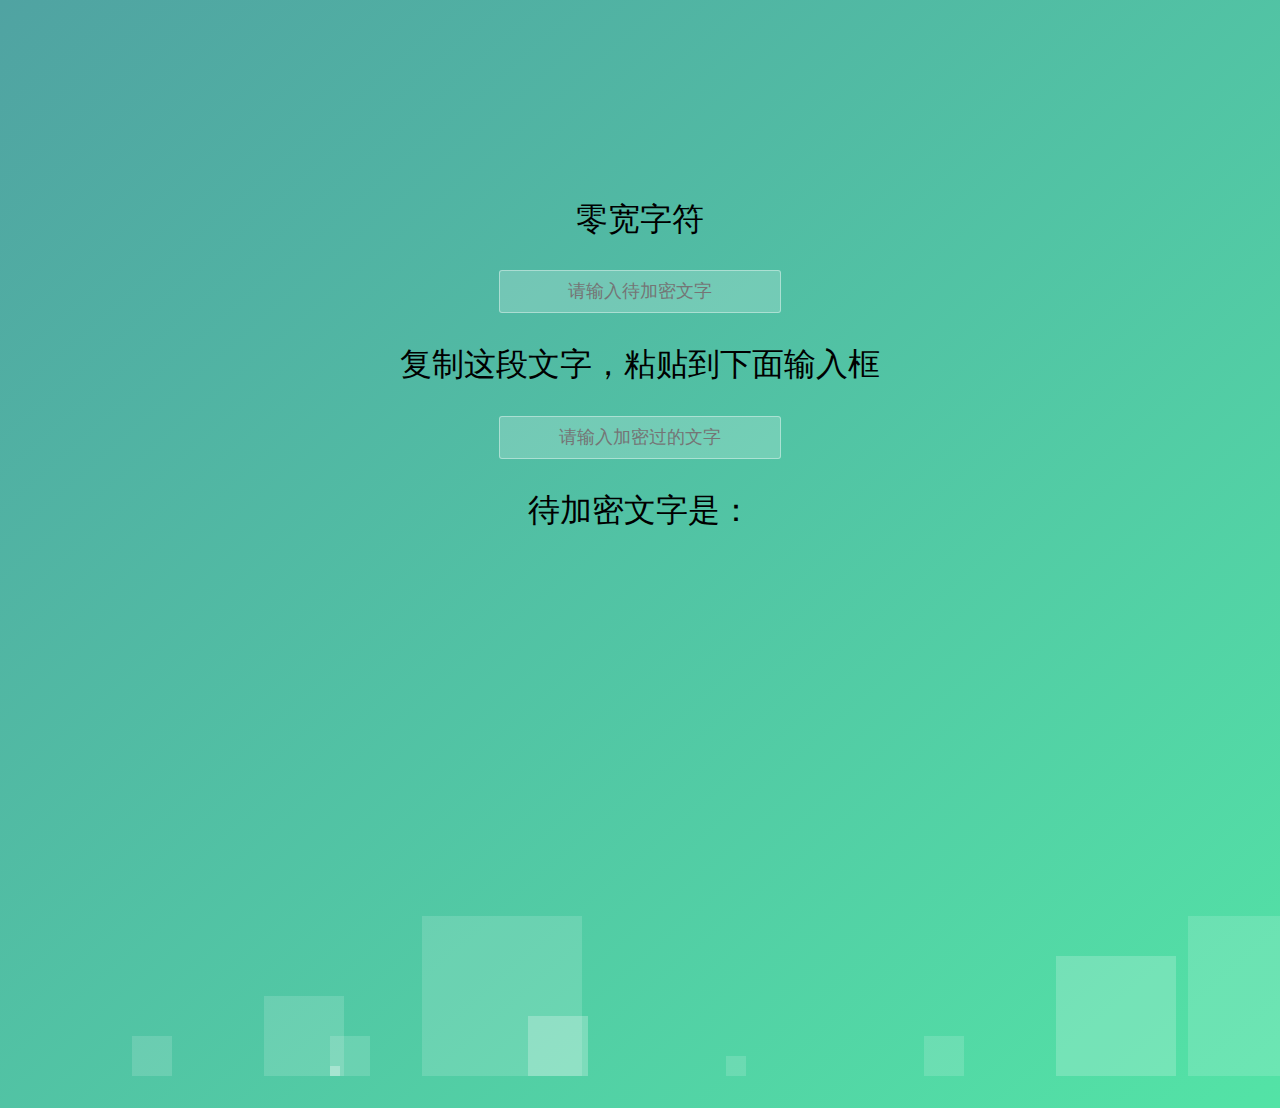
<file: 杂技/零宽字符/demo/index.html>
<!DOCTYPE html>
<html lang="en">
  <head>
    <meta charset="UTF-8" />
    <title>zero-width</title>
    <link rel="stylesheet" type="text/css" href="./index.css" />
  </head>
  <body>
    <div id="content">
      <p>零宽字符</p>
      <input
        id="name"
        type="text"
        placeholder="请输入待加密文字"
        oninput="encoded(this.value)"
      />
      <p id="encoded-text"></p>
      <input
        id="copied-text"
        type="text"
        placeholder="请输入加密过的文字"
        oninput="decoded(this.value)"
      />
      <p id="show-text"></p>
    </div>
    <ul class="bg-bubbles">
      <li></li>
      <li></li>
      <li></li>
      <li></li>
      <li></li>
      <li></li>
      <li></li>
      <li></li>
      <li></li>
      <li></li>
    </ul>
    <script type="text/javascript" src="./start.js"></script>
  </body>
</html>
</file>
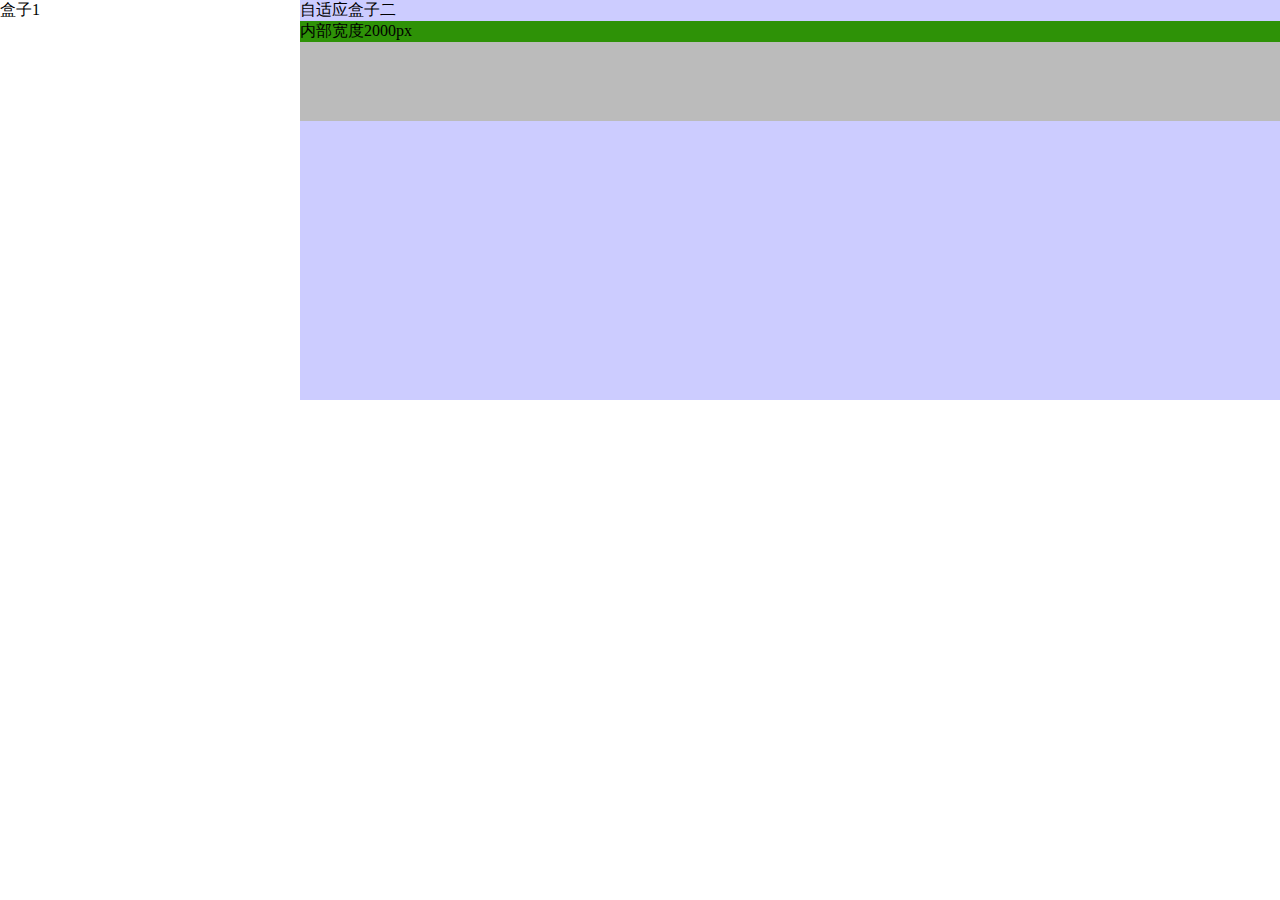
<file: Flex布局/flexOverflow.html>
<!DOCTYPE html>
<html lang="en">
<head>
  <meta charset="UTF-8">
  <title>测试增加Flex overflow</title>
</head>
<style>
  body {
    margin: 0;
  }

  .box {
    background: #ccf;
    display: flex;
    flex-direction: row;
  }
  .box>div{
    /*默认情况下，元素不会缩短至小于内容框尺寸，若想改变这一状况，请设置元素的min-width 与 min-height属性。*/
    min-width: 0;
  }

  .box1 {
    width: 300px;
    height: 400px;
    background: #fff;
  }

  .box2 {
    flex: 1
  }

  .over-flow-box {
    background: #bbbbbb;
    overflow: auto;
    height: 100px
  }

  .content {
    background: #2e9207;
    width: 2000px
  }
</style>
<body>
<div class="box">
  <div class="box1">盒子1</div>
  <div class="box2">自适应盒子二
    <div class="over-flow-box">
      <div class="content">内部宽度2000px</div>
    </div>
  </div>
</div>
</body>
</html>
</file>
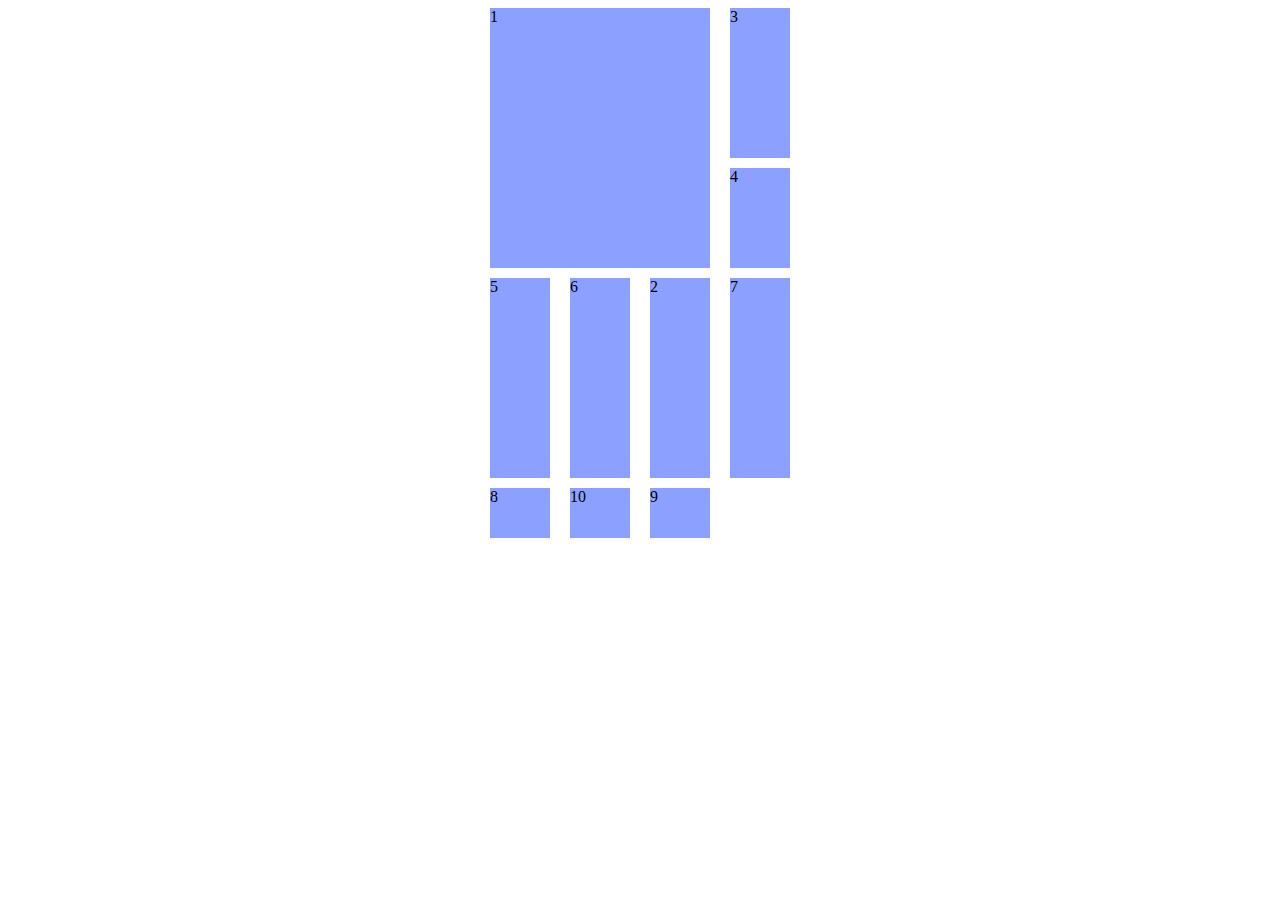
<file: Grid布局/gridTest.html>
<!DOCTYPE html>
<html lang="en">
  <head>
    <meta charset="UTF-8" />
    <title>Grid Test</title>
    <style>
      .container {
        display: grid;

        grid-template-columns: repeat(4, 60px);
        grid-template-rows: 150px 100px 200px;
        /*grid-auto-flow: column;*/
        gap: 10px 20px;
        grid-template-areas:
          "a b c"
          "a e f"
          "a h i";
        justify-content: center;
        grid-auto-rows: 50px;

        /*align-items: center;*/
      }

      .container > div {
        background-color: #8ca0ff;
        /*width: 100%;*/
        /*width: 50px;*/
        /*height: 50px;*/
      }
      .item-1 {
        grid-row: 1 / 3;
        grid-column: 1 / span 3;
        /*grid-row-start: 1;*/
        /*grid-row-end:3;*/
        /*grid-column-start: 1;*/
        /*grid-column-end: 4;*/
      }
      .item-2 {
        grid-area: i;
      }
      .item-10 {
        grid-row-start: 4;
        grid-column-start: 2;
      }
    </style>
  </head>
  <body>
    <div class="container">
      <div class="item-1">1</div>
      <div class="item-2">2</div>
      <div>3</div>
      <div>4</div>
      <div>5</div>
      <div>6</div>
      <div>7</div>
      <div>8</div>
      <div>9</div>
      <div class="item item-10">10</div>
    </div>
  </body>
</html>
</file>
<file: 杂技/零宽字符/demo/index.css>
body {
    background: linear-gradient(to bottom right, #50a3a2 0%, #53e3a6 100%);
    height: 100vh;
    overflow: hidden;
}
#content{
    margin-top: 200px;
    position: relative;
    z-index: 2;
}
input {
    -webkit-appearance: none;
    -moz-appearance: none;
    appearance: none;
    outline: 0;
    border: 1px solid rgba(255, 255, 255, 0.4);
    background-color: rgba(255, 255, 255, 0.2);
    width: 250px;
    border-radius: 3px;
    padding: 10px 15px;
    margin: 0 auto 10px auto;
    display: block;
    text-align: center;
    font-size: 18px;
    color: white;
    -webkit-transition-duration: 0.25s;
    transition-duration: 0.25s;
    font-weight: 300;
}
input:hover {
    background-color: rgba(255, 255, 255, 0.4);
}
input:focus {
    background-color: white;
    width: 300px;
    color: #53e3a6;
}
p {
    font-size: 2rem;
    text-align: center;
    font-family: inherit;
    font-weight: 500;
    line-height: 1.2;
}

.bg-bubbles {
    position: absolute;
    top: 0;
    left: 0;
    width: 100%;
    height: 100%;
    z-index: 1;
}
.bg-bubbles li {
    position: absolute;
    list-style: none;
    display: block;
    width: 40px;
    height: 40px;
    background-color: rgba(255, 255, 255, 0.15);
    bottom: -160px;
    -webkit-animation: square 25s infinite;
    animation: square 25s infinite;
    -webkit-transition-timing-function: linear;
    transition-timing-function: linear;
}
.bg-bubbles li:nth-child(1) {
    left: 10%;
}
.bg-bubbles li:nth-child(2) {
    left: 20%;
    width: 80px;
    height: 80px;
    -webkit-animation-delay: 2s;
    animation-delay: 2s;
    -webkit-animation-duration: 17s;
    animation-duration: 17s;
}
.bg-bubbles li:nth-child(3) {
    left: 25%;
    -webkit-animation-delay: 4s;
    animation-delay: 4s;
}
.bg-bubbles li:nth-child(4) {
    left: 40%;
    width: 60px;
    height: 60px;
    -webkit-animation-duration: 22s;
    animation-duration: 22s;
    background-color: rgba(255, 255, 255, 0.25);
}
.bg-bubbles li:nth-child(5) {
    left: 70%;
}
.bg-bubbles li:nth-child(6) {
    left: 80%;
    width: 120px;
    height: 120px;
    -webkit-animation-delay: 3s;
    animation-delay: 3s;
    background-color: rgba(255, 255, 255, 0.2);
}
.bg-bubbles li:nth-child(7) {
    left: 32%;
    width: 160px;
    height: 160px;
    -webkit-animation-delay: 7s;
    animation-delay: 7s;
}
.bg-bubbles li:nth-child(8) {
    left: 55%;
    width: 20px;
    height: 20px;
    -webkit-animation-delay: 15s;
    animation-delay: 15s;
    -webkit-animation-duration: 40s;
    animation-duration: 40s;
}
.bg-bubbles li:nth-child(9) {
    left: 25%;
    width: 10px;
    height: 10px;
    -webkit-animation-delay: 2s;
    animation-delay: 2s;
    -webkit-animation-duration: 40s;
    animation-duration: 40s;
    background-color: rgba(255, 255, 255, 0.3);
}
.bg-bubbles li:nth-child(10) {
    left: 90%;
    width: 160px;
    height: 160px;
    -webkit-animation-delay: 11s;
    animation-delay: 11s;
}
@-webkit-keyframes square {
    0% {
        -webkit-transform: translateY(0);
        transform: translateY(0);
    }
    100% {
        -webkit-transform: translateY(-700px) rotate(600deg);
        transform: translateY(-700px) rotate(600deg);
    }
}
@keyframes square {
    0% {
        -webkit-transform: translateY(0);
        transform: translateY(0);
    }
    100% {
        -webkit-transform: translateY(-700px) rotate(600deg);
        transform: translateY(-700px) rotate(600deg);
    }
}
</file>
